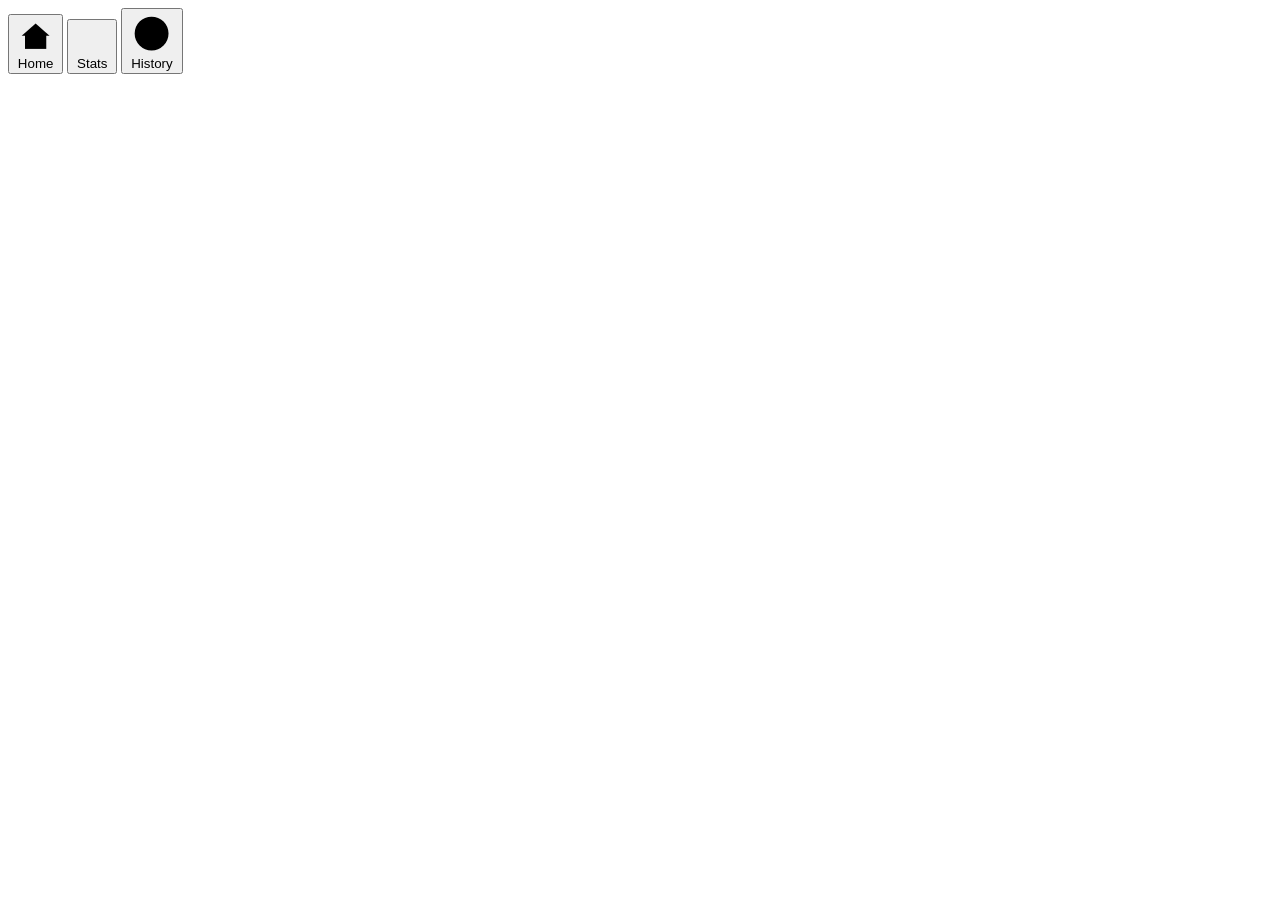
<file: app_web/static/_vendored/nav/nav-tabs.html>
<!-- Floating bottom-tab navigation — markup skeleton. Copy this into your PWA's
     index.html and adapt the tabs to your app (rename data-tab / aria-controls,
     swap the SVG icon + label). Keep the structure: a <nav class="tabs">
     of <button class="tab"> elements, each pointing at a <section class="pane">
     via aria-controls. nav-tabs.js discovers the tabs from this markup.

     Wire it up once the DOM is ready:

       import { initNavTabs } from '/static/_vendored/nav/nav-tabs.js';
       initNavTabs({
         storageKey: 'my-app.tab',          // omit to disable PWA persistence
         onChange: (tab) => { ... },        // optional: react to a switch
       });

     The mobile pill grid auto-fits the declared tabs; the measured outer bar
     geometry is stable for 4, 5, and 6 buttons.

     Icons are stroke SVGs, shown beside the label on desktop
     and above it in the mobile pill. Replace the <path> data with your own
     glyphs; the icons below are placeholders.

     COUNT BADGE (optional): do not write one into the markup. Call
     `const nav = initNavTabs(...)` then `nav.setBadge('home', 2, 'waiting')`;
     the script adds the badge on the icon's corner and the tab's accessible
     name becomes "Home, 2 waiting". 0 / null removes it. See README.md.

     SETTINGS IS NEVER A TAB (design.md "Navigation"). Do not add a Settings
     tab, a gear-only tab, or a "More" tab that holds only Settings: Settings is
     the gear beside the theme toggle in the page header (the vendored
     home-head, on every pane), so it is one tap from every tab. The three tabs
     below are placeholders; keep at most five.

     IMPORTANT: keep <nav class="tabs"> as a direct <body> child, sibling to
     <main class="app"> — never nested inside the content wrapper/scroller. iOS
     installed PWAs can capture fixed-position descendants of scroll containers
     and anchor them to scrolled content instead of the physical viewport. The
     mobile stylesheet reserves bottom padding on `.app` so the fixed bar never
     occludes content.

     REQUIRED PAGE HEAD: put these tags in your index.html <head>. They are
     the page half of the translucent top-bar recipe validated on the
     installed iPhone app: the `black-translucent` status-bar style with
     `viewport-fit=auto`, and theme-color following the page colour. The
     nav's top glass (nav-tabs.css body::after, or in the installed app the
     .nav-top-edge strip nav-tabs.js inserts before the nav) is the other half:

       <meta name="viewport" content="width=device-width, initial-scale=1, maximum-scale=1, user-scalable=no, viewport-fit=auto">
       <meta name="apple-mobile-web-app-status-bar-style" content="black-translucent">
       <meta name="theme-color" content="#ffffff" media="(prefers-color-scheme: light)">
       <meta name="theme-color" content="#0d1117" media="(prefers-color-scheme: dark)"> -->

<nav class="tabs" role="tablist" aria-label="Sections" data-active-tab="home">
  <button id="tabHome" type="button" class="tab active" data-tab="home"
          role="tab" aria-selected="true" aria-controls="paneHome">
    <svg class="tab-icon" aria-hidden="true" viewBox="0 0 24 24" focusable="false">
      <path d="M3.5 11.5 12 4l8.5 7.5" />
      <path d="M5.5 10v9.5h13V10" />
    </svg>
    <span class="tab-label">Home</span>
  </button>
  <button id="tabStats" type="button" class="tab" data-tab="stats"
          role="tab" aria-selected="false" aria-controls="paneStats" tabindex="-1">
    <svg class="tab-icon" aria-hidden="true" viewBox="0 0 24 24" focusable="false">
      <path d="M5 19V10" />
      <path d="M12 19V5" />
      <path d="M19 19v-6" />
    </svg>
    <span class="tab-label">Stats</span>
  </button>
  <button id="tabHistory" type="button" class="tab" data-tab="history"
          role="tab" aria-selected="false" aria-controls="paneHistory" tabindex="-1">
    <svg class="tab-icon" aria-hidden="true" viewBox="0 0 24 24" focusable="false">
      <path d="M12 21a9 9 0 1 0 0-18 9 9 0 0 0 0 18z" />
      <path d="M12 7.5V12l3 2" />
    </svg>
    <span class="tab-label">History</span>
  </button>
</nav>

<main class="app">
<!-- One <section class="pane"> per tab; the active pane is visible, the rest
     carry [hidden]. nav-tabs.js toggles `hidden` — start every non-default pane
     hidden so there's no flash before JS runs. -->
<section id="paneHome" class="pane" role="tabpanel" aria-labelledby="tabHome" aria-label="Home">
  <!-- … home content … -->
</section>
<section id="paneStats" class="pane" role="tabpanel" aria-labelledby="tabStats" aria-label="Stats" hidden>
  <!-- … stats content … -->
</section>
<section id="paneHistory" class="pane" role="tabpanel" aria-labelledby="tabHistory" aria-label="History" hidden>
  <!-- … history content … -->
</section>
</main>
</file>
